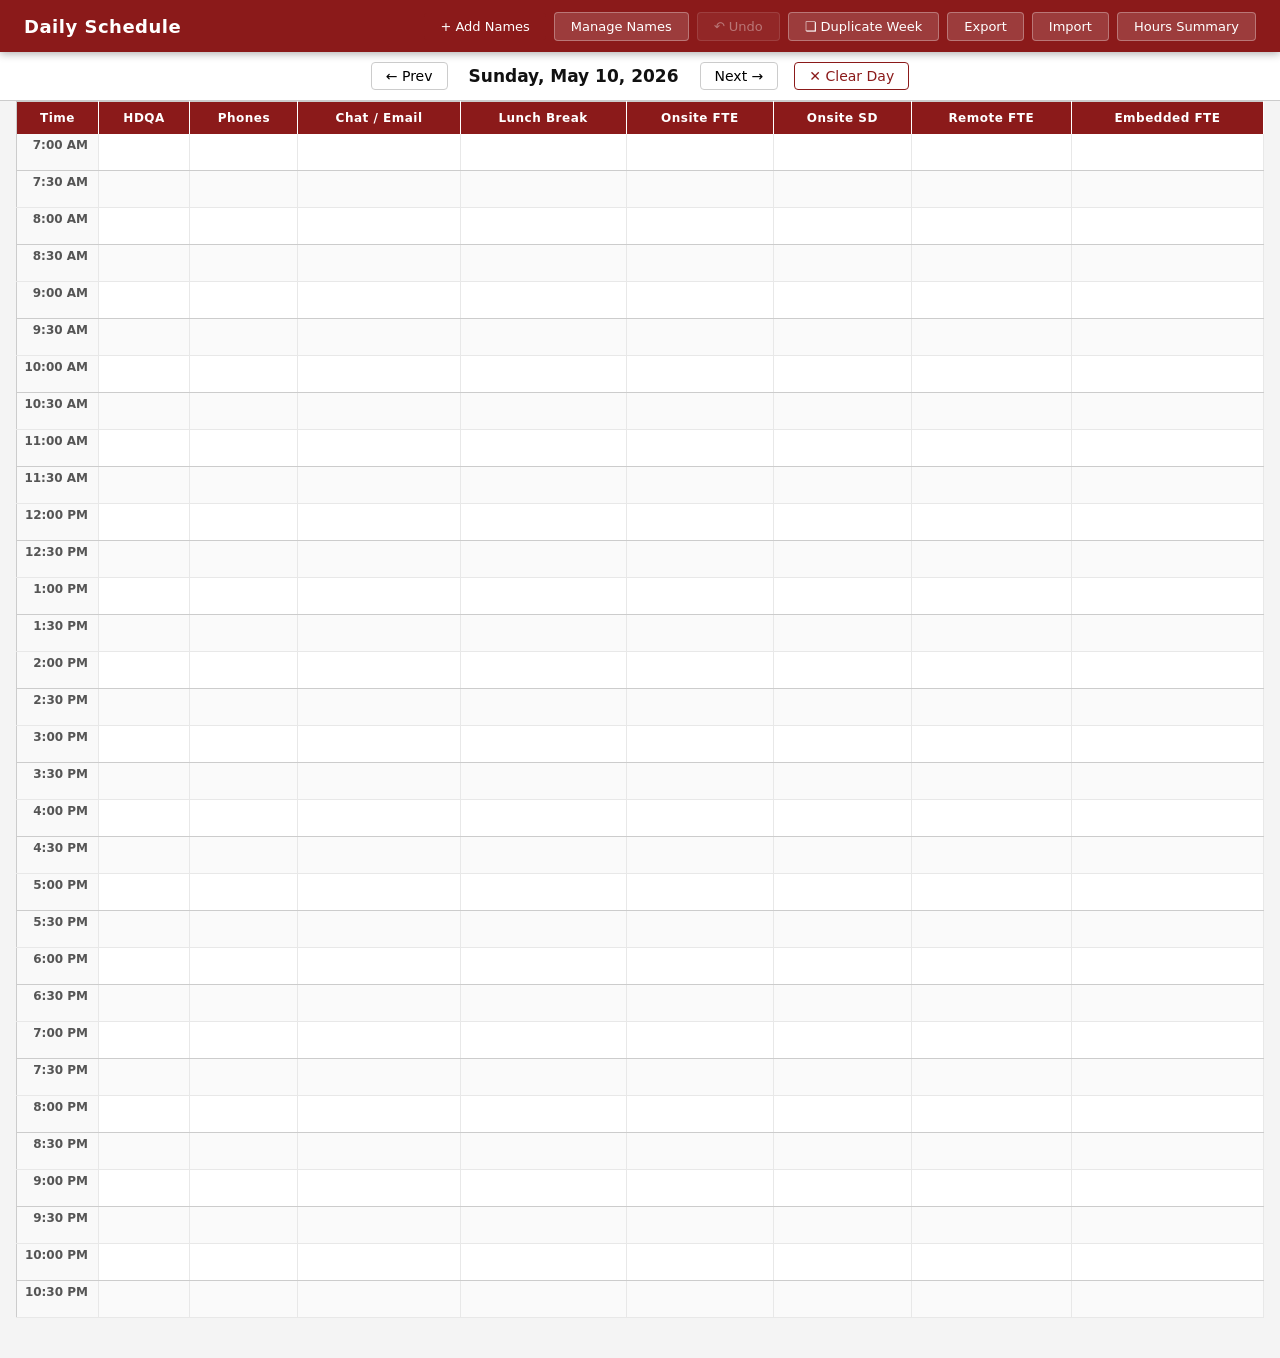
<file: index.html>
<!DOCTYPE html>
<html lang="en">

<head>
  <meta charset="UTF-8">
  <meta name="viewport" content="width=device-width, initial-scale=1.0">
  <title>Daily Schedule</title>
  <link rel="stylesheet" href="css/styles.css">
</head>

<body>

  <header>
    <h1>Daily Schedule</h1>
    <div style="display:flex;gap:8px;align-items:center;">
      <button class="btn-primary" onclick="openAddModal()">+ Add Names</button>
      <button class="btn-secondary" onclick="openManageModal()"
        style="background:rgba(255,255,255,0.15);color:#fff;border-color:rgba(255,255,255,0.3)">Manage Names</button>
      <button id="undoBtn" class="btn-secondary" onclick="undo()"
        style="background:rgba(255,255,255,0.15);color:#fff;border-color:rgba(255,255,255,0.3);opacity:0.4;cursor:default;"
        title="Undo last change (Ctrl+Z)">&#8630; Undo</button>
      <button class="btn-secondary" onclick="duplicateWeek()"
        style="background:rgba(255,255,255,0.15);color:#fff;border-color:rgba(255,255,255,0.3)"
        title="Duplicate this week's schedule to the next week">&#10063; Duplicate Week</button>
      <button class="btn-secondary" onclick="exportData()"
        style="background:rgba(255,255,255,0.15);color:#fff;border-color:rgba(255,255,255,0.3)">Export</button>
      <button class="btn-secondary" onclick="triggerImport()"
        style="background:rgba(255,255,255,0.15);color:#fff;border-color:rgba(255,255,255,0.3)">Import</button>
      <input type="file" id="importFile" accept=".json" style="display:none" onchange="importData(event)">
      <a href="summary.html" class="btn-secondary"
        style="background:rgba(255,255,255,0.15);color:#fff;border-color:rgba(255,255,255,0.3);text-decoration:none;padding:6px 16px;border-radius:4px;font-size:13px;">Hours
        Summary</a>
    </div>
  </header>

  <!-- nav bar -->
  <div class="nav-bar">
    <button class="nav-btn" onclick="prevDay()">&#8592; Prev</button>
    <div class="date-display" id="dateDisplay"></div>
    <button class="nav-btn" onclick="nextDay()">Next &#8594;</button>
    <button class="nav-btn" onclick="openClearDayModal()" style="color:#8B1A1A;border-color:#8B1A1A;">&#10005; Clear
      Day</button>
  </div>

  <div class="table-wrap">
    <table id="scheduleTable">
      <thead>
        <tr>
          <th>Time</th>
          <th>HDQA</th>
          <th>Phones</th>
          <th>Chat / Email</th>
          <th>Lunch Break</th>
          <th>Onsite FTE</th>
          <th>Onsite SD</th>
          <th>Remote FTE</th>
          <th>Embedded FTE</th>
        </tr>
      </thead>
      <tbody id="scheduleBody"></tbody>
    </table>
  </div>

  <div class="modal-overlay" id="addModalOverlay" onclick="handleOverlayClick(event, 'addModalOverlay')">
    <div class="modal">
      <h2>Add Name to Schedule</h2>
      <div class="subtitle" id="addModalSubtitle"></div>

      <label>Select Name(s)</label>
      <div class="name-roster" id="nameRoster"></div>

      <label>Column</label>
      <select id="colSelect">
        <option value="HDQA">HDQA</option>
        <option value="Phones">Phones</option>
        <option value="Chat/Email">Chat / Email</option>
        <option value="Lunch Break">Lunch Break</option>
        <option value="Onsite FTE">Onsite FTE</option>
        <option value="Onsite SD">Onsite SD</option>
        <option value="Remote FTE">Remote FTE</option>
        <option value="Embedded FTE">Embedded FTE</option>
      </select>

      <div class="time-range-row">
        <div>
          <label>From</label>
          <select id="timeFrom"></select>
        </div>
        <div>
          <label>To</label>
          <select id="timeTo"></select>
        </div>
      </div>

      <label>Apply to Dates</label>
      <div style="margin-bottom:4px;">
        <button type="button" class="btn-secondary" onclick="selectAllDates()"
          style="font-size:11px;padding:3px 10px;margin-right:6px;">Select All</button>
        <button type="button" class="btn-secondary" onclick="selectNoDatesBut()"
          style="font-size:11px;padding:3px 10px;">Current Day Only</button>
      </div>
      <div id="dateCheckboxList"
        style="max-height:140px;overflow-y:auto;border:1px solid var(--border);border-radius:4px;padding:8px;background:#fafafa;display:flex;flex-wrap:wrap;gap:6px;">
      </div>

      <p class="info-text">Names will be added to every half-hour slot from "From" up to (but not including) "To".</p>

      <div class="modal-actions">
        <button class="btn-secondary" onclick="closeModal('addModalOverlay')">Cancel</button>
        <button class="btn-primary" onclick="applyAdd()">Add to Schedule</button>
      </div>
    </div>
  </div>

  <div class="modal-overlay" id="manageModalOverlay" onclick="handleOverlayClick(event, 'manageModalOverlay')">
    <div class="modal">
      <h2>Manage Names</h2>
      <div class="name-manager-section">
        <h3>Add New Name</h3>
        <div class="add-name-row">
          <input type="text" id="newNameInput" placeholder="e.g. JOSE" maxlength="8"
            oninput="this.value=this.value.toUpperCase()">
          <button class="btn-primary" onclick="addNewName()">Add</button>
        </div>
        <h3>All Names</h3>
        <div class="all-names-list" id="allNamesList"></div>
      </div>
      <div class="modal-actions">
        <button class="btn-secondary" onclick="closeModal('manageModalOverlay')">Close</button>
      </div>
    </div>
  </div>

  <div class="toast" id="toast"></div>
  <div class="modal-overlay" id="dupModalOverlay" onclick="handleOverlayClick(event, 'dupModalOverlay')">
    <div class="modal">
      <h2>Duplicate Week</h2>
      <div class="subtitle" id="dupWeekSubtitle"></div>
      <label>Select Name to Duplicate</label>
      <div class="name-roster" id="dupNamePicker"></div>
      <div class="modal-actions">
        <button class="btn-secondary" onclick="closeModal('dupModalOverlay')">Cancel</button>
        <button class="btn-primary" onclick="applyDuplicateWeek()">Duplicate</button>
      </div>
    </div>
  </div>
  <script src="javascript/script.js"></script>
  <!-- Clear Day Modal — add before </body> -->
  <div class="modal-overlay" id="clearDayModalOverlay" onclick="handleOverlayClick(event, 'clearDayModalOverlay')">
    <div class="modal">
      <h2>Clear Day</h2>
      <div class="subtitle" id="clearDaySubtitle"></div>
      <label>What would you like to clear?</label>
      <div style="display:flex;flex-direction:column;gap:8px;margin-top:8px;">
        <button class="btn-primary" onclick="clearEntireDay()" style="justify-content:center;">Clear Everything</button>
        <div style="text-align:center;font-size:12px;color:#888;margin:4px 0;">— or clear a single person —</div>
        <div class="name-roster" id="clearNamePicker"></div>
        <button class="btn-secondary" onclick="clearSingleName()" style="justify-content:center;margin-top:4px;">Clear
          Selected Name</button>
      </div>
      <div class="modal-actions">
        <button class="btn-secondary" onclick="closeModal('clearDayModalOverlay')">Cancel</button>
      </div>
    </div>
  </div>
</body>

</html>
</file>
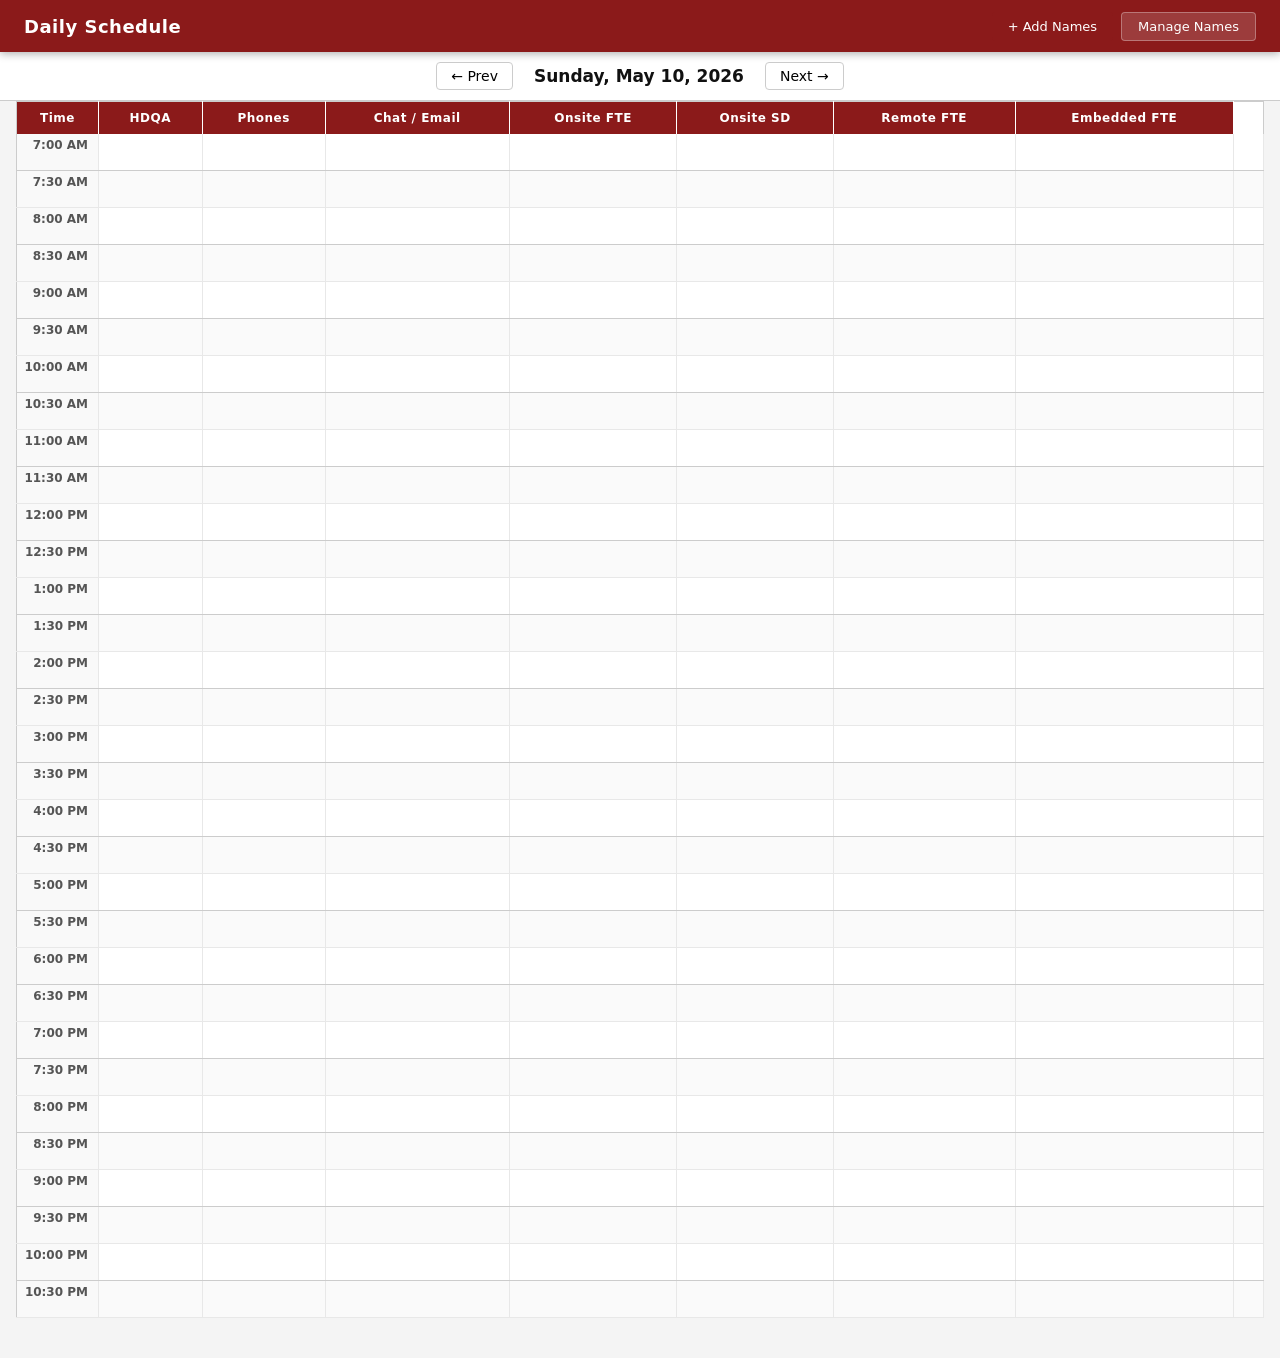
<file: daily-schedule_builder_test.html>
<!DOCTYPE html>
<html lang="en">
<head>
<meta charset="UTF-8">
<meta name="viewport" content="width=device-width, initial-scale=1.0">
<title>Daily Schedule</title>
<link rel="stylesheet" href="css/styles.css">
</head>
<body>

<header>
  <h1>Daily Schedule</h1>
  <div style="display:flex;gap:8px">
    <button class="btn-primary" onclick="openAddModal()">+ Add Names</button>
    <button class="btn-secondary" onclick="openManageModal()" style="background:rgba(255,255,255,0.15);color:#fff;border-color:rgba(255,255,255,0.3)">Manage Names</button>
  </div>
</header>

<div class="nav-bar">
  <button class="nav-btn" onclick="prevDay()">&#8592; Prev</button>
  <div class="date-display" id="dateDisplay"></div>
  <button class="nav-btn" onclick="nextDay()">Next &#8594;</button>
</div>

<div class="table-wrap">
  <table id="scheduleTable">
    <thead>
      <tr>
        <th>Time</th>
        <th>HDQA</th>
        <th>Phones</th>
        <th>Chat / Email</th>
        <th>Onsite FTE</th>
        <th>Onsite SD</th>
        <th>Remote FTE</th>
        <th>Embedded FTE</th>
      </tr>
    </thead>
    <tbody id="scheduleBody"></tbody>
  </table>
</div>

<div class="modal-overlay" id="addModalOverlay" onclick="handleOverlayClick(event, 'addModalOverlay')">
  <div class="modal">
    <h2>Add Name to Schedule</h2>
    <div class="subtitle" id="addModalSubtitle"></div>

    <label>Select Name(s)</label>
    <div class="name-roster" id="nameRoster"></div>

    <label>Column</label>
    <select id="colSelect">
      <option value="HDQA">HDQA</option>
      <option value="Phones">Phones</option>
      <option value="Chat/Email">Chat / Email</option>
      <option value="Onsite FTE">Onsite FTE</option>
      <option value="Onsite SD">Onsite SD</option>
      <option value="Remote FTE">Remote FTE</option>
      <option value="Embedded FTE">Embedded FTE</option>
    </select>

    <div class="time-range-row">
      <div>
        <label>From</label>
        <select id="timeFrom"></select>
      </div>
      <div>
        <label>To</label>
        <select id="timeTo"></select>
      </div>
    </div>

    <p class="info-text">Names will be added to every half-hour slot from "From" up to (but not including) "To".</p>

    <div class="modal-actions">
      <button class="btn-secondary" onclick="closeModal('addModalOverlay')">Cancel</button>
      <button class="btn-primary" onclick="applyAdd()">Add to Schedule</button>
    </div>
  </div>
</div>

<div class="modal-overlay" id="manageModalOverlay" onclick="handleOverlayClick(event, 'manageModalOverlay')">
  <div class="modal">
    <h2>Manage Names</h2>
    <div class="name-manager-section">
      <h3>Add New Name</h3>
      <div class="add-name-row">
        <input type="text" id="newNameInput" placeholder="e.g. JOSE" maxlength="8" oninput="this.value=this.value.toUpperCase()">
        <button class="btn-primary" onclick="addNewName()">Add</button>
      </div>
      <h3>All Names</h3>
      <div class="all-names-list" id="allNamesList"></div>
    </div>
    <div class="modal-actions">
      <button class="btn-secondary" onclick="closeModal('manageModalOverlay')">Close</button>
    </div>
  </div>
</div>

<div class="toast" id="toast"></div>

<script src="javascript/script.js"></script>
</body>
</html>
</file>
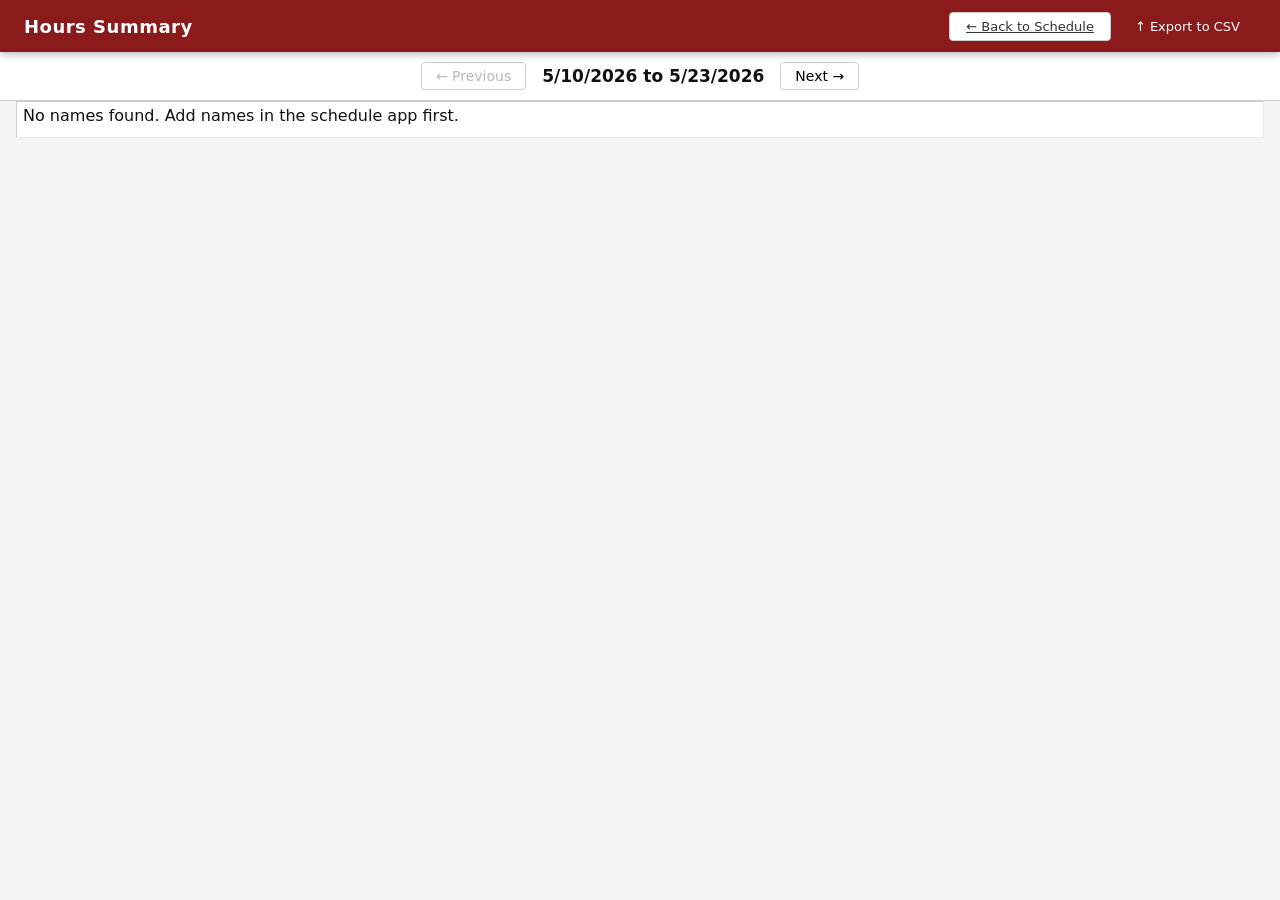
<file: summary.html>
<!DOCTYPE html>
<html lang="en">
<head>
<meta charset="UTF-8">
<meta name="viewport" content="width=device-width, initial-scale=1.0">
<title>Hours Summary</title>
<link rel="stylesheet" href="css/styles.css">
</head>
<body>

<header>
  <h1>Hours Summary</h1>
  <div style="display:flex;gap:8px;align-items:center;">
    <a href="index.html" class="btn-secondary">&#8592; Back to Schedule</a>
    <button class="btn-primary" onclick="exportCSV()">&#8593; Export to CSV</button>
  </div>
</header>

<div class="nav-bar">
  <button class="nav-btn" id="prevBtn" onclick="prevWindow()">&#8592; Previous</button>
  <div class="date-display" id="dateDisplay"></div>
  <button class="nav-btn" id="nextBtn" onclick="nextWindow()">Next &#8594;</button>
</div>

<div class="table-wrap">
  <table id="summaryTable">
    <thead id="summaryHead"></thead>
    <tbody id="summaryBody"></tbody>
    <tfoot id="summaryFoot"></tfoot>
  </table>
</div>

<script src="javascript/summary.js"></script>
</body>
</html>
</file>
<file: css/styles.css>
:root {
    --red: #8B1A1A;
    --red-light: #b22222;
    --red-dark: #5a0f0f;
    --gray-bg: #f4f4f4;
    --border: #ccc;
    --badge-bg: #fff;
    --badge-border: #333;
    --badge-text: #111;
    --badge-active: #8B1A1A;
    --badge-active-text: #fff;
    --header-bg: #fff;
    --row-alt: #fafafa;
    --row-hover: #f0e8e8;
    --font: 'Segoe UI', system-ui, sans-serif;
  }

  * { box-sizing: border-box; margin: 0; padding: 0; }

  body {
    font-family: var(--font);
    background: var(--gray-bg);
    color: #111;
    min-height: 100vh;
    overflow-x: auto;
  }

  header {
    background: var(--red);
    color: #fff;
    padding: 0 24px;
    height: 52px;
    display: flex;
    align-items: center;
    justify-content: space-between;
    position: sticky;
    top: 0;
    z-index: 100;
    box-shadow: 0 2px 8px rgba(0,0,0,0.3);
  }

  header h1 {
    font-size: 18px;
    font-weight: 600;
    letter-spacing: 0.5px;
  }

  .nav-bar {
    background: #fff;
    border-bottom: 1px solid var(--border);
    padding: 10px 24px;
    display: flex;
    align-items: center;
    justify-content: center;
    gap: 16px;
    position: sticky;
    top: 52px;
    z-index: 99;
  }

  .nav-btn {
    background: none;
    border: 1px solid var(--border);
    border-radius: 4px;
    padding: 5px 14px;
    cursor: pointer;
    font-size: 14px;
    font-family: var(--font);
    transition: background 0.15s;
  }

  .nav-btn:hover { background: #eee; }

  .date-display {
    font-size: 17px;
    font-weight: 600;
    min-width: 220px;
    text-align: center;
  }

  .action-btns {
    display: flex;
    gap: 8px;
  }

  .btn-primary {
    background: var(--red);
    color: #fff;
    border: none;
    border-radius: 4px;
    padding: 6px 16px;
    cursor: pointer;
    font-size: 13px;
    font-family: var(--font);
    font-weight: 500;
    transition: background 0.15s;
  }

  .btn-primary:hover { background: var(--red-light); }

  .btn-secondary {
    background: #fff;
    color: #333;
    border: 1px solid var(--border);
    border-radius: 4px;
    padding: 6px 16px;
    cursor: pointer;
    font-size: 13px;
    font-family: var(--font);
    transition: background 0.15s;
  }

  .btn-secondary:hover { background: #eee; }

  .table-wrap {
    padding: 0 16px 40px;
  }

  table {
    border-collapse: collapse;
    min-width: 1000px;
    width: 100%;
    background: #fff;
    border: 1px solid var(--border);
  }

  thead th {
    background: var(--red);
    color: #fff;
    font-size: 12px;
    font-weight: 600;
    padding: 9px 8px;
    text-align: center;
    letter-spacing: 0.5px;
    white-space: nowrap;
    border-right: 1px solid rgba(255,255,255,0.15);
    position: sticky;
    top: 96px;
    z-index: 10;
  }

  thead th:first-child { width: 82px; }

  tbody tr {
    border-bottom: 1px solid #e8e8e8;
    transition: background 0.1s;
  }

  tbody tr:nth-child(even) { background: var(--row-alt); }
  tbody tr:hover { background: var(--row-hover); }

  tbody tr.half-hour td {
    border-bottom: 1px dashed #e0e0e0;
  }

  tbody tr.full-hour td {
    border-bottom: 1px solid #ccc;
  }

  td {
    padding: 4px 6px;
    vertical-align: top;
    border-right: 1px solid #e8e8e8;
    min-height: 36px;
    height: 36px;
    position: relative;
  }

  td.time-cell {
    font-size: 12px;
    font-weight: 600;
    color: #555;
    white-space: nowrap;
    text-align: right;
    padding-right: 10px;
    background: #f9f9f9;
    width: 82px;
    user-select: none;
  }

  .cell-inner {
    display: flex;
    flex-wrap: wrap;
    gap: 3px;
    min-height: 28px;
    align-content: flex-start;
    cursor: pointer;
    border-radius: 3px;
    padding: 2px;
    transition: background 0.1s;
  }

  .cell-inner:hover {
    background: rgba(139,26,26,0.08);
  }

  .badge {
    display: inline-flex;
    align-items: center;
    gap: 3px;
    background: var(--badge-bg);
    border: 1.5px solid var(--badge-border);
    color: var(--badge-text);
    font-size: 11px;
    font-weight: 600;
    padding: 1px 5px;
    border-radius: 3px;
    letter-spacing: 0.3px;
    white-space: nowrap;
    cursor: pointer;
    transition: all 0.1s;
    user-select: none;
  }

  .badge:hover {
    background: #fee;
    border-color: var(--red);
    color: var(--red);
  }

  .badge .remove-x {
    font-size: 10px;
    color: #999;
    margin-left: 1px;
    line-height: 1;
  }

  .badge:hover .remove-x { color: var(--red); }

  .modal-overlay {
    display: none;
    position: fixed;
    inset: 0;
    background: rgba(0,0,0,0.45);
    z-index: 1000;
    align-items: center;
    justify-content: center;
  }

  .modal-overlay.open { display: flex; }

  .modal {
    background: #fff;
    border-radius: 8px;
    padding: 24px;
    width: 420px;
    max-width: 95vw;
    max-height: 85vh;
    overflow-y: auto;
    box-shadow: 0 8px 40px rgba(0,0,0,0.25);
  }

  .modal h2 {
    font-size: 16px;
    font-weight: 700;
    margin-bottom: 4px;
    color: var(--red);
  }

  .modal .subtitle {
    font-size: 12px;
    color: #777;
    margin-bottom: 16px;
  }

  .modal label {
    font-size: 13px;
    font-weight: 600;
    display: block;
    margin-bottom: 4px;
    margin-top: 12px;
  }

  .modal input, .modal select {
    width: 100%;
    border: 1px solid var(--border);
    border-radius: 4px;
    padding: 7px 10px;
    font-size: 13px;
    font-family: var(--font);
  }

  .modal input:focus, .modal select:focus {
    outline: 2px solid var(--red);
    outline-offset: 1px;
  }

  .name-roster {
    display: flex;
    flex-wrap: wrap;
    gap: 6px;
    margin-top: 8px;
    margin-bottom: 4px;
    min-height: 36px;
    padding: 8px;
    border: 1px solid var(--border);
    border-radius: 4px;
    background: #fafafa;
  }

  .name-chip {
    background: #fff;
    border: 1.5px solid #333;
    border-radius: 3px;
    padding: 3px 8px;
    font-size: 12px;
    font-weight: 600;
    cursor: pointer;
    transition: all 0.1s;
    user-select: none;
  }

  .name-chip.selected {
    background: var(--red);
    border-color: var(--red-dark);
    color: #fff;
  }

  .name-chip:hover:not(.selected) {
    border-color: var(--red);
    color: var(--red);
  }

  .time-range-row {
    display: grid;
    grid-template-columns: 1fr 1fr;
    gap: 10px;
    margin-top: 4px;
  }

  .modal-actions {
    display: flex;
    justify-content: flex-end;
    gap: 8px;
    margin-top: 20px;
    padding-top: 16px;
    border-top: 1px solid #eee;
  }

  .name-manager-section {
    margin-top: 16px;
    padding-top: 16px;
    border-top: 1px solid #eee;
  }

  .name-manager-section h3 {
    font-size: 13px;
    font-weight: 700;
    margin-bottom: 8px;
    color: #555;
    text-transform: uppercase;
    letter-spacing: 0.5px;
  }

  .add-name-row {
    display: flex;
    gap: 8px;
    margin-bottom: 10px;
  }

  .add-name-row input {
    flex: 1;
    text-transform: uppercase;
  }

  .all-names-list {
    display: flex;
    flex-wrap: wrap;
    gap: 5px;
  }

  .manage-chip {
    background: #fff;
    border: 1.5px solid #333;
    border-radius: 3px;
    padding: 3px 8px;
    font-size: 12px;
    font-weight: 600;
    display: inline-flex;
    align-items: center;
    gap: 5px;
  }

  .manage-chip button {
    background: none;
    border: none;
    color: #999;
    cursor: pointer;
    font-size: 12px;
    padding: 0;
    line-height: 1;
  }

  .manage-chip button:hover { color: var(--red); }

  .toast {
    position: fixed;
    bottom: 24px;
    right: 24px;
    background: #222;
    color: #fff;
    padding: 10px 18px;
    border-radius: 6px;
    font-size: 13px;
    opacity: 0;
    transition: opacity 0.3s;
    z-index: 9999;
    pointer-events: none;
  }

  .toast.show { opacity: 1; }

  .col-selector {
    display: flex;
    flex-direction: column;
    gap: 4px;
    margin-top: 6px;
  }

  .col-selector label {
    display: flex;
    align-items: center;
    gap: 8px;
    font-weight: normal;
    font-size: 13px;
    cursor: pointer;
    margin-top: 0;
  }

  .info-text {
    font-size: 11px;
    color: #888;
    margin-top: 6px;
  }
</file>
